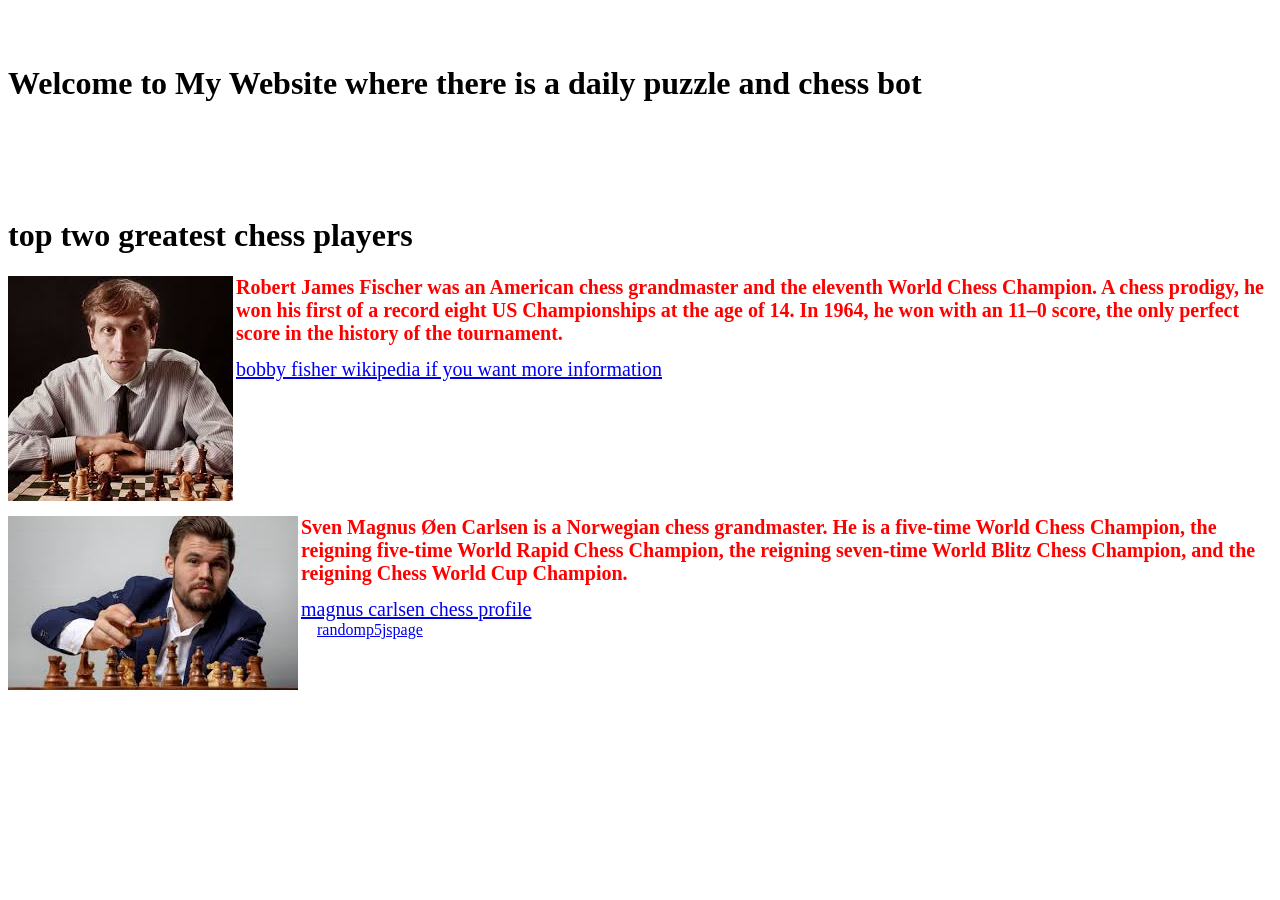
<file: index.html>
<html lang="en">
  <head>
    <meta charset="UTF-8">
    <meta name="viewport" content="width=device-width, initial-scale=1.0">
    <meta http-equiv="X-UA-Compatible" content="ie=edge">
    <title>My Website</title>
    <link rel="stylesheet" href="./style.css">
    <link rel="icon" href="./favicon.ico" type="image/x-icon">
  </head>
  <body>
    <main>
      <h1>Welcome to My Website where there is a daily puzzle and chess bot</h1>
      <div class="widget-container">
        <div id="csoDpCon"></div>
        <div id="csoPvcCon"></div>
      </div>
    </main>
    <script type="text/javascript" src="https://www.chessstrategyonline.com/js/widgets.min.js"></script>
    <script type="text/javascript">
      csoDailyPuzzle({
        boardStyle: "default",
        pieceStyle: "uscf",
        showCoordinates: true,
        width: 400,
      });
    </script>
    <script type="text/javascript">
      csoPlayVsComputer({
        boardStyle: "default",
        pieceStyle: "uscf",
        showCoordinates: true,
        width: 400,
      });
    </script>

    <h1> top two greatest chess players </h1>
    
    <div class = "text" style="display:block;text-align:left">
        <img align="left" src="bbf.jpg" alt="Flowers in Chania"> 

        <h1>Robert James Fischer was an American chess grandmaster and the eleventh World Chess Champion. A chess prodigy, he won his first of a record eight US Championships at the age of 14. In 1964, he won with an 11–0 score, the only perfect score in the history of the tournament.   </h1> 
        <a href="https://www.w3schools.com" style = "font-size: 20px;">bobby fisher wikipedia if you want more  information</a>
<br><br><br><br><br><br><br><br><br><br><br><br>
	
    </div>

    <div class = "text1" style="display:block;text-align:left">
        <img align="left" src="mc.jpg" alt="Flowers in Chania"> 
      


        <h1>Sven Magnus Øen Carlsen is a Norwegian chess grandmaster. He is a five-time World Chess Champion, the reigning five-time World Rapid Chess Champion, the reigning seven-time World Blitz Chess Champion, and the reigning Chess World Cup Champion.</h1>
  <a href="https://www.chess.com/players/magnus-carlsen" style = "font-size: 20px;">magnus carlsen chess profile</a>
    </div>
    
  <a href='index3.html'>randomp5jspage</a>
  </body>
</html>
</file>
<file: style.css>
.container {
 display: grid;
 align-items: center; 
 grid-template-columns: 1fr 1fr 1fr;
 column-gap: 5px;
}

.widget-container {   
	display: flex;
        align-items: stretch;   
	justify-content: center; 
 	
	
}
#csodpcon, #csopvccon {   
  flex: 1;
}

.text{
 font-size: 10px;
 color:red;
}
.text1{
 font-size: 10px;
 color:red;
}
/* Board Styles */
.chess-board {
	width: 75vh;
	min-width: 500px;
	height: 75vh;
	min-height: 500px;
	display: grid;
	grid-template-columns: repeat(1, 100%);
	grid-template-rows: repeat(8, 12.5%);
	place-items: center;
	border-radius: 15px;
	box-shadow: 0 0 15px #0005;
}
.chess-board > .row {
	width: 100%;
	height: 100%;
}
.chess-board > .row > div {
	display: flex;
	align-items: center;
	justify-content: center;
	width: 12.5%;
	height: 100%;
	border: none;
	transition: 0.5s cubic-bezier(0.68, -0.55, 0.265, 1.55) all;
	cursor: pointer;
}
.chess-board > .row > div:hover > i { font-size: 7vh; }
.chess-board > .row > div > i {
	font-size: 5vh;
	text-shadow: 2px 2px 3px #0005;
	transition: 0.5s cubic-bezier(0.68, -0.55, 0.265, 1.55) all;
}

/* Border Radius */
.chess-board .row:nth-child(1) > div:nth-child(1) { border-top-left-radius: 15px; }
.chess-board .row:nth-child(1) > div:last-of-type { border-top-right-radius: 15px; }
.chess-board .row:last-of-type > div:nth-child(1) { border-bottom-left-radius: 15px; }
.chess-board .row:last-of-type > div:last-of-type { border-bottom-right-radius: 15px; }
.chess-board .row:last-of-type() {
	border-bottom-left-radius: 15px;
	border-bottom-right-radius: 15px;
}
.chess-board .row:nth-child(1) {
	border-top-left-radius: 15px;
	border-top-right-radius: 15px;
}

/* Colors */
.chess-board .row:nth-child(odd) > div:nth-child(odd),
.chess-board .row:nth-child(even) > div:nth-child(even) {
	background-color: #9995;
}
.chess-board .row:nth-child(odd) > div:nth-child(even),
.chess-board .row:nth-child(even) > div:nth-child(odd) {
	background-color: #3335;
}
.chess-board .row > div:hover { border: 5px solid #aafa; }
.chess-board .row > div.invalid:hover { border: 5px solid #f33a; }
.chess-board .row > div.checkmate { background-color: #f33a !important; }
.chess-board .row > div.waiting {
	animation: 1.5s border-pulse linear infinite;
}
.chess-board .row > div > i.dark { color: #97f; }
.chess-board .row > div > i.light { color: #f79; }

/* Animations */
@keyframes border-pulse {
	0%, 100% { border: 5px solid #5f90; }
	50% { border: 5px solid #5f9a; }
}

/* Cursors */
.chess-board .row > div.invalid { cursor: not-allowed; }

/* Title Area */
.display-3 .fa-chess { transform: translateY(-10px); }
.display-3 .flip { transform: translateY(-10px) rotateY(180deg); }

/* Template Overrides */
.primary-content {
	display: flex;
	flex-direction: column;
	align-items: center;
}
.lead { font-size: 25px; }
</file>
